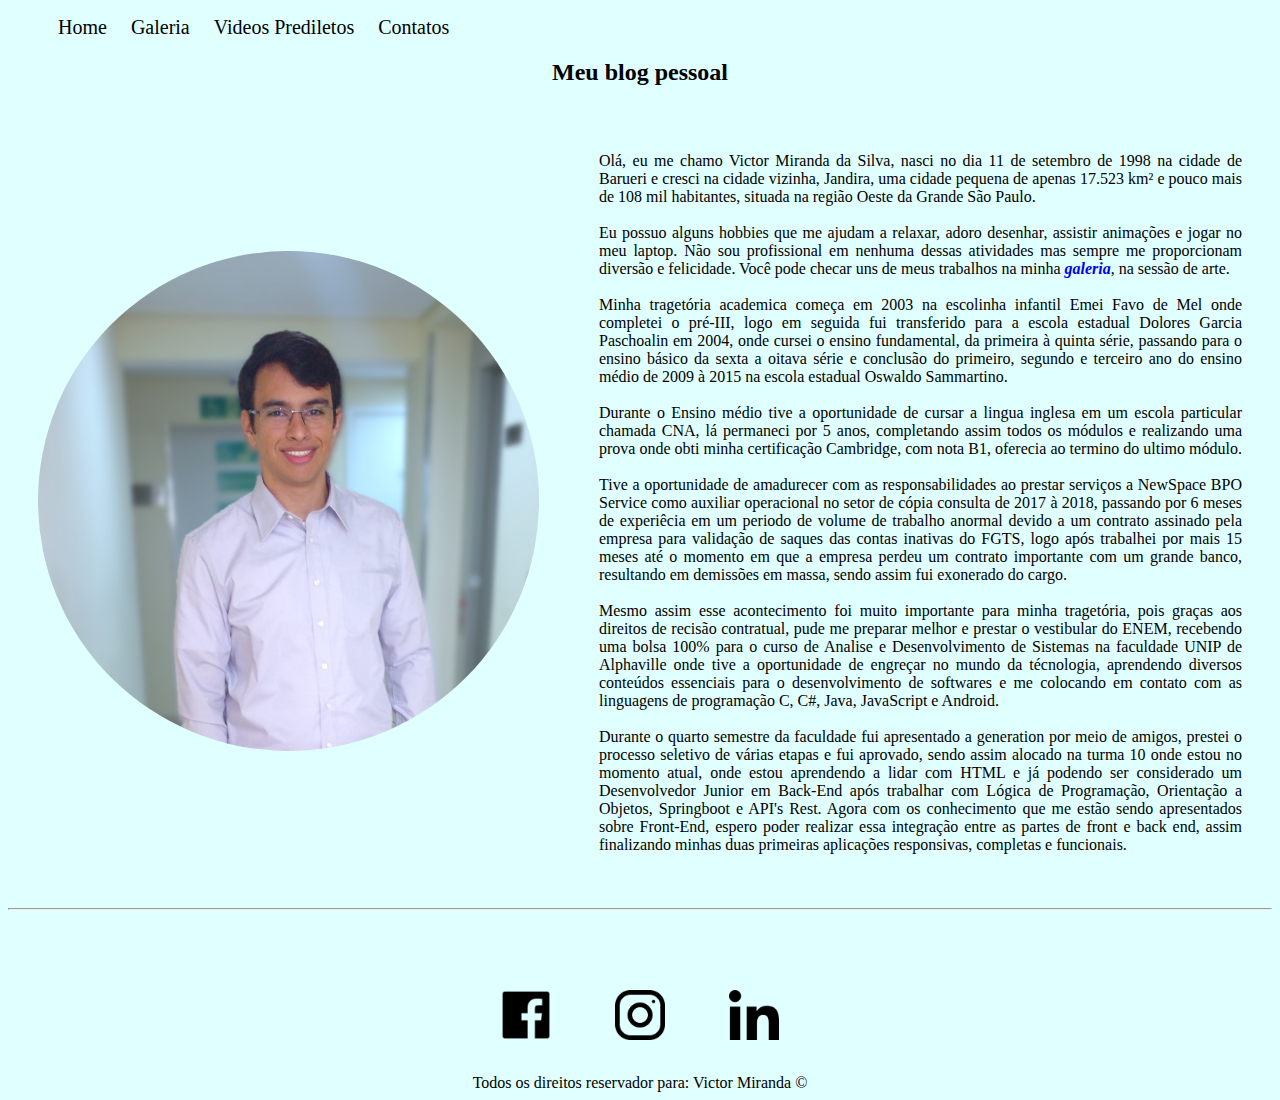
<file: index.html>
<!DOCTYPE html>
<html lang="pt-br">
<head>
    <meta charset="UTF-8">
    <meta name="viewport" content="width=device-width, initial-scale=1.0">
    <title>Meu Perfil</title>
</head>

<link rel="stylesheet" href="assets/css/style.css">

<body <body bgcolor="#E0FFFF">

    <ul class="menu">
        <li><a href="index.html">Home</a></li>
        <li><a href="galeria.html">Galeria</a></li>
        <li><a href="videosfav.html">Videos Prediletos</a></li>
        <li><a href="contato.html">Contatos</a></li>
    </ul>

    <h2 class="center">Meu blog pessoal</h2>

   <div class="container">
        <div>
            <img class="br-50 p-30" src="assets/img/eu/Eu edit.jpg" alt="Foto do criador desse conteúdo">
        </div>
        <div class="p-30">
            <p class="justify">
            Olá, eu me chamo Victor Miranda da Silva, nasci no dia 11 de setembro de 1998 na cidade de Barueri e cresci na cidade vizinha, Jandira, uma cidade pequena de apenas 17.523 km² e pouco mais de 108 mil habitantes, situada na região Oeste da Grande São Paulo.
            <br><br>
            Eu possuo alguns hobbies que me ajudam a relaxar, adoro desenhar, assistir animações e jogar no meu laptop. Não sou profissional em nenhuma dessas atividades mas sempre me proporcionam diversão e felicidade.
            Você pode checar uns de meus trabalhos na minha <a class="topo" href="galeria.html"><i><b>galeria</b></i></a>, na sessão de arte.
             <br><br>
             Minha tragetória academica começa em 2003 na escolinha infantil Emei Favo de Mel onde completei o pré-III, logo em seguida fui transferido para a escola estadual Dolores Garcia Paschoalin em 2004, onde cursei o ensino fundamental, da primeira à quinta série, passando para o ensino básico da sexta a oitava série e conclusão do primeiro, segundo e terceiro ano do ensino médio de 2009 à 2015 na escola estadual Oswaldo Sammartino.
             <br><br>
             Durante o Ensino médio tive a oportunidade de cursar a lingua inglesa em um escola particular chamada CNA, lá permaneci por 5 anos, completando assim todos os módulos e realizando uma prova onde obti minha certificação Cambridge, com nota B1, oferecia ao termino do ultimo módulo.
             <br><br>
             Tive a oportunidade de amadurecer com as responsabilidades ao prestar serviços a NewSpace BPO Service como auxiliar operacional no setor de cópia consulta de 2017 à 2018, passando por 6 meses de experiêcia em um periodo de volume de trabalho anormal devido a um contrato assinado pela empresa para validação de saques das contas inativas do FGTS, logo após trabalhei por mais 15 meses até o momento em que a empresa perdeu um contrato importante com um grande banco, resultando em demissões em massa, sendo assim fui exonerado do cargo.
             <br><br>
             Mesmo assim esse acontecimento foi muito importante para minha tragetória, pois graças aos direitos de recisão contratual, pude me preparar melhor e prestar o vestibular do ENEM, recebendo uma bolsa 100% para o curso de Analise e Desenvolvimento de Sistemas na faculdade UNIP de Alphaville onde tive a oportunidade de engreçar no mundo da técnologia, aprendendo diversos conteúdos essenciais para o desenvolvimento de softwares e me colocando em contato com as linguagens de programação C, C#, Java, JavaScript e Android.
             <br><br>
             Durante o quarto semestre da faculdade fui apresentado a generation por meio de amigos, prestei o processo seletivo de várias etapas e fui aprovado, sendo assim alocado na turma 10 onde estou no momento atual, onde estou aprendendo a lidar com HTML e já podendo ser considerado um Desenvolvedor Junior em Back-End após trabalhar com Lógica de Programação, Orientação a Objetos, Springboot e API's Rest.
             Agora com os conhecimento que me estão sendo apresentados sobre Front-End, espero poder realizar essa integração entre as partes de front e back end, assim finalizando minhas duas primeiras aplicações responsivas, completas e funcionais. 
            </p>
        </div>
   </div>
   <footer class="center">
        <hr class="mb-50">
        <div class="center">
           <a href="https://www.facebook.com/" target="_blank">
               <img class="tm-social p-30" src="assets/img/icons/facebook.png" alt="Logo do Facebook"></a>
           <a href="https://www.instagram.com/" target="_blank">
               <img class="tm-social p-30" src="assets/img/icons/instagram.png" alt="Logo do Instagram"></a>
           <a href="https://www.linkedin.com/" target="_blank">
               <img class="tm-social p-30" src="assets/img/icons/linkedin.png" alt="Logo do Linkedin"></a>
       </div>

       Todos os direitos reservador para: Victor Miranda &copy;
   </footer>
</body>
</html>
</file>
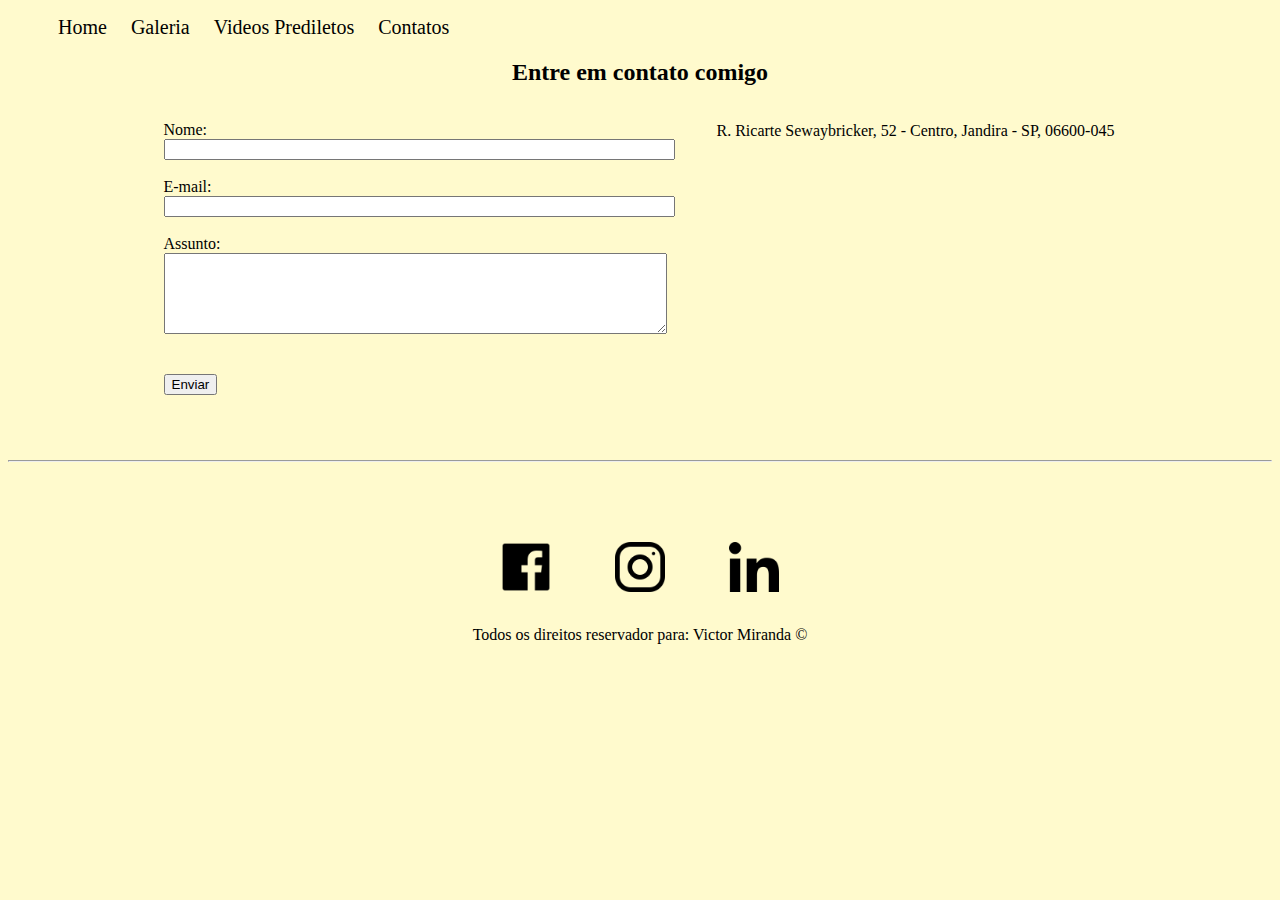
<file: contato.html>
<!DOCTYPE html>
<html lang="pt-br">
<head>
    <meta charset="UTF-8">
    <meta name="viewport" content="width=device-width, initial-scale=1.0">
    <title>Contatos</title>
</head>

<link rel="stylesheet" href="assets/css/style.css">

<body <body bgcolor="#FFFACD">

    <ul class="menu">
        <li><a href="index.html">Home</a></li>
        <li><a href="galeria.html">Galeria</a></li>
        <li><a href="videosfav.html">Videos Prediletos</a></li>
        <li><a href="contato.html">Contatos</a></li>
    </ul>

    <h2 class="center">Entre em contato comigo</h2>

    <div class="container mb-50">
        <div>
            <form>
                <label for="nome">Nome:</label><br>
                <input type="text" id="nome" onkeyup='validaNome()'>
                <div id='txtNome'></div>
                <br>
                <label for="email">E-mail:</label> <br>
                <input type="email" id="email" onkeyup='validaEmail()'>
                <div id='txtEmail'></div>
                <br>
                <label for="assunto">Assunto:</label> <br>
                <textarea name="assunto" id="assunto" cols="60" rows="5" onkeyup="validaAssunto()"></textarea>
                <div id='txtAssunto'></div>
                <br>
                <br>
                <button onclick="enviar()">Enviar</button>
            </form>
        </div>
        <div class="ml-50">
            <p>
            R. Ricarte Sewaybricker, 52 - Centro, Jandira - SP, 06600-045 
            </p>
            <iframe src="https://www.google.com/maps/embed?pb=!1m18!1m12!1m3!1d2740.467148700551!2d-46.903324871926536!3d-23.52946511654473!2m3!1f0!2f0!3f0!3m2!1i1024!2i768!4f13.1!3m3!1m2!1s0x0%3A0xb086f3f7a40480e7!2sJandira%20Plaza%20Shopping!5e0!3m2!1spt-BR!2sbr!4v1605889801177!5m2!1spt-BR!2sbr" width="400" height="250" frameborder="0" style="border:0;" allowfullscreen="" aria-hidden="false" tabindex="0" id="mapa" onmousemove="mapaZoom()" onmouseout="mapaNormal()"></iframe>        
        </div>
    </div>
    
    <footer class="center">
        <hr class="mb-50">
        <div class="center">
            <a href="https://www.facebook.com/" target="_blank">
                <img class="tm-social p-30" src="assets/img/icons/facebook.png" alt="Logo do Facebook">
            </a>
            <a href="https://www.instagram.com/" target="_blank">
                <img class="tm-social p-30" src="assets/img/icons/instagram.png" alt="Logo do Instagram">
            </a>
            <a href="https://www.linkedin.com/" target="_blank">
                <img class="tm-social p-30" src="assets/img/icons/linkedin.png" alt="Logo do Linkedin">
            </a>
        </div>
 
        Todos os direitos reservador para: Victor Miranda &copy;
    </footer>

    <script src="assets/js/script.js"></script>

</body>
</html>
</file>
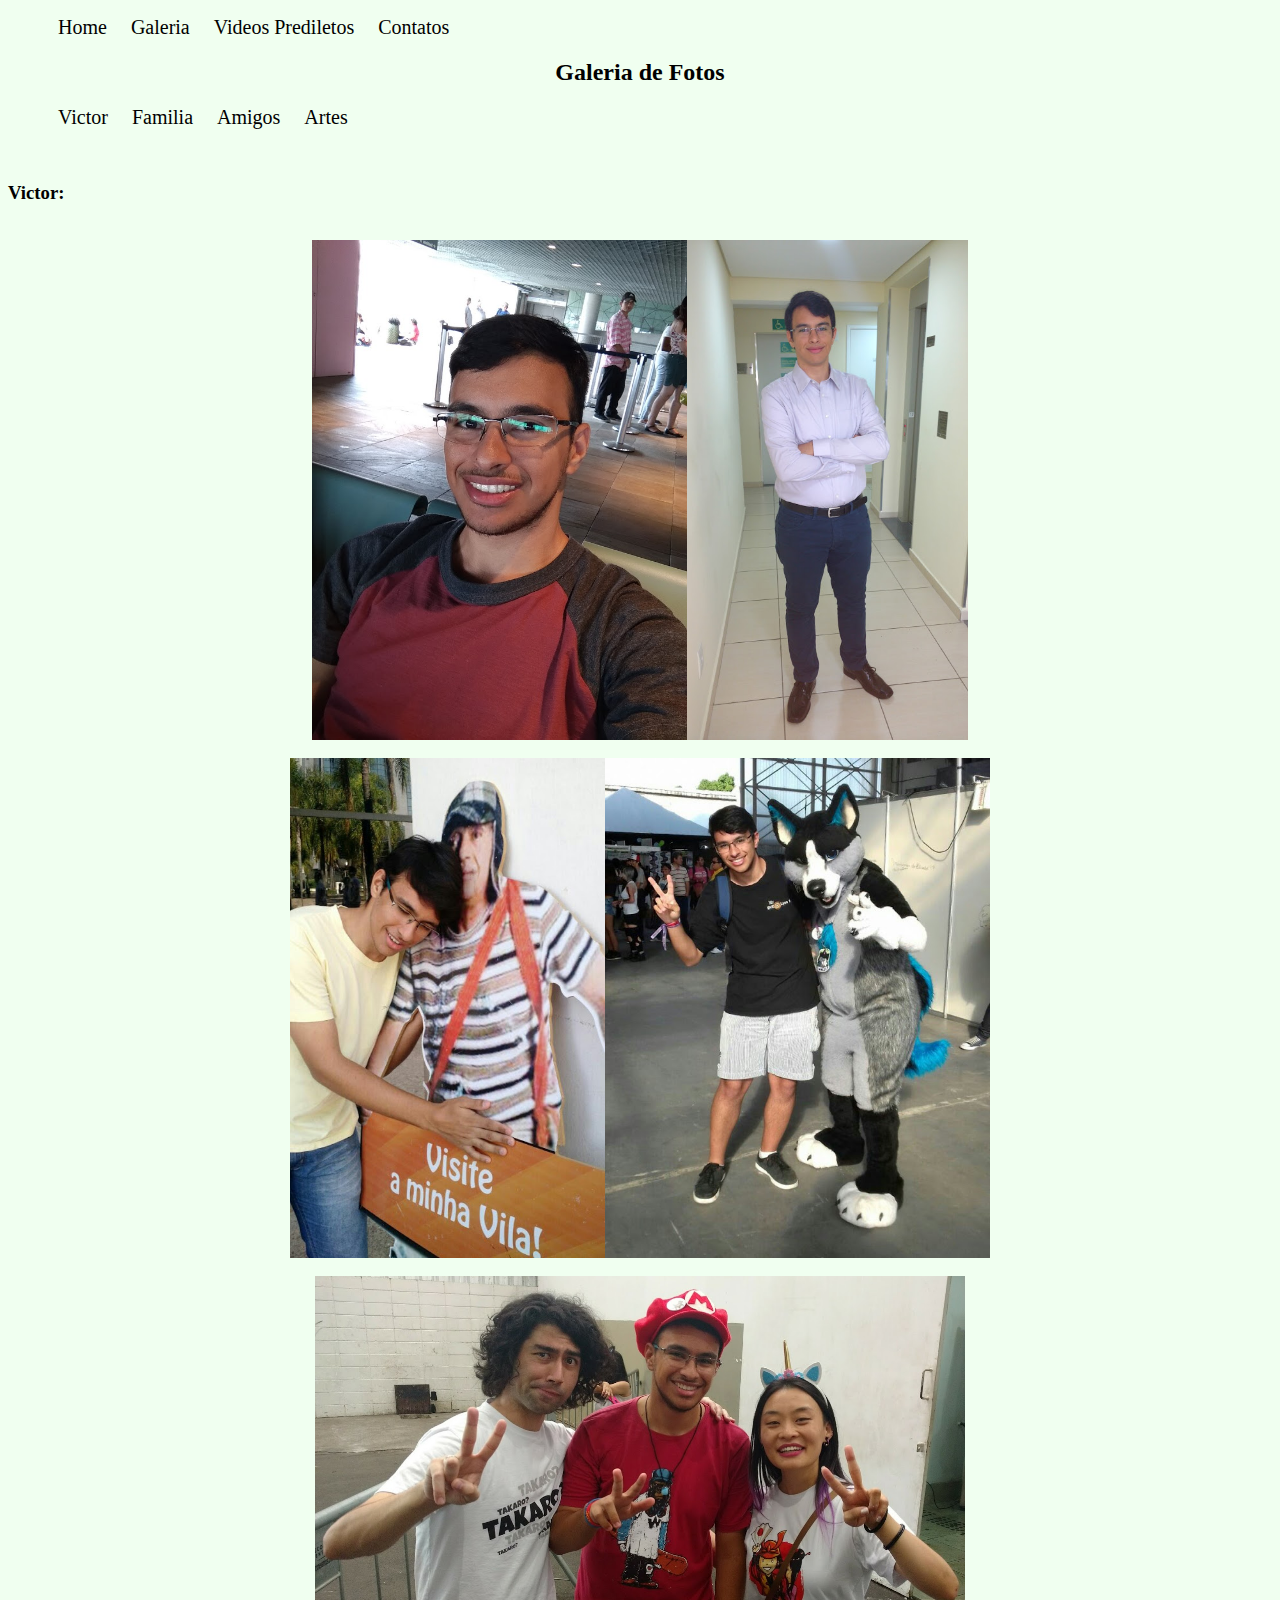
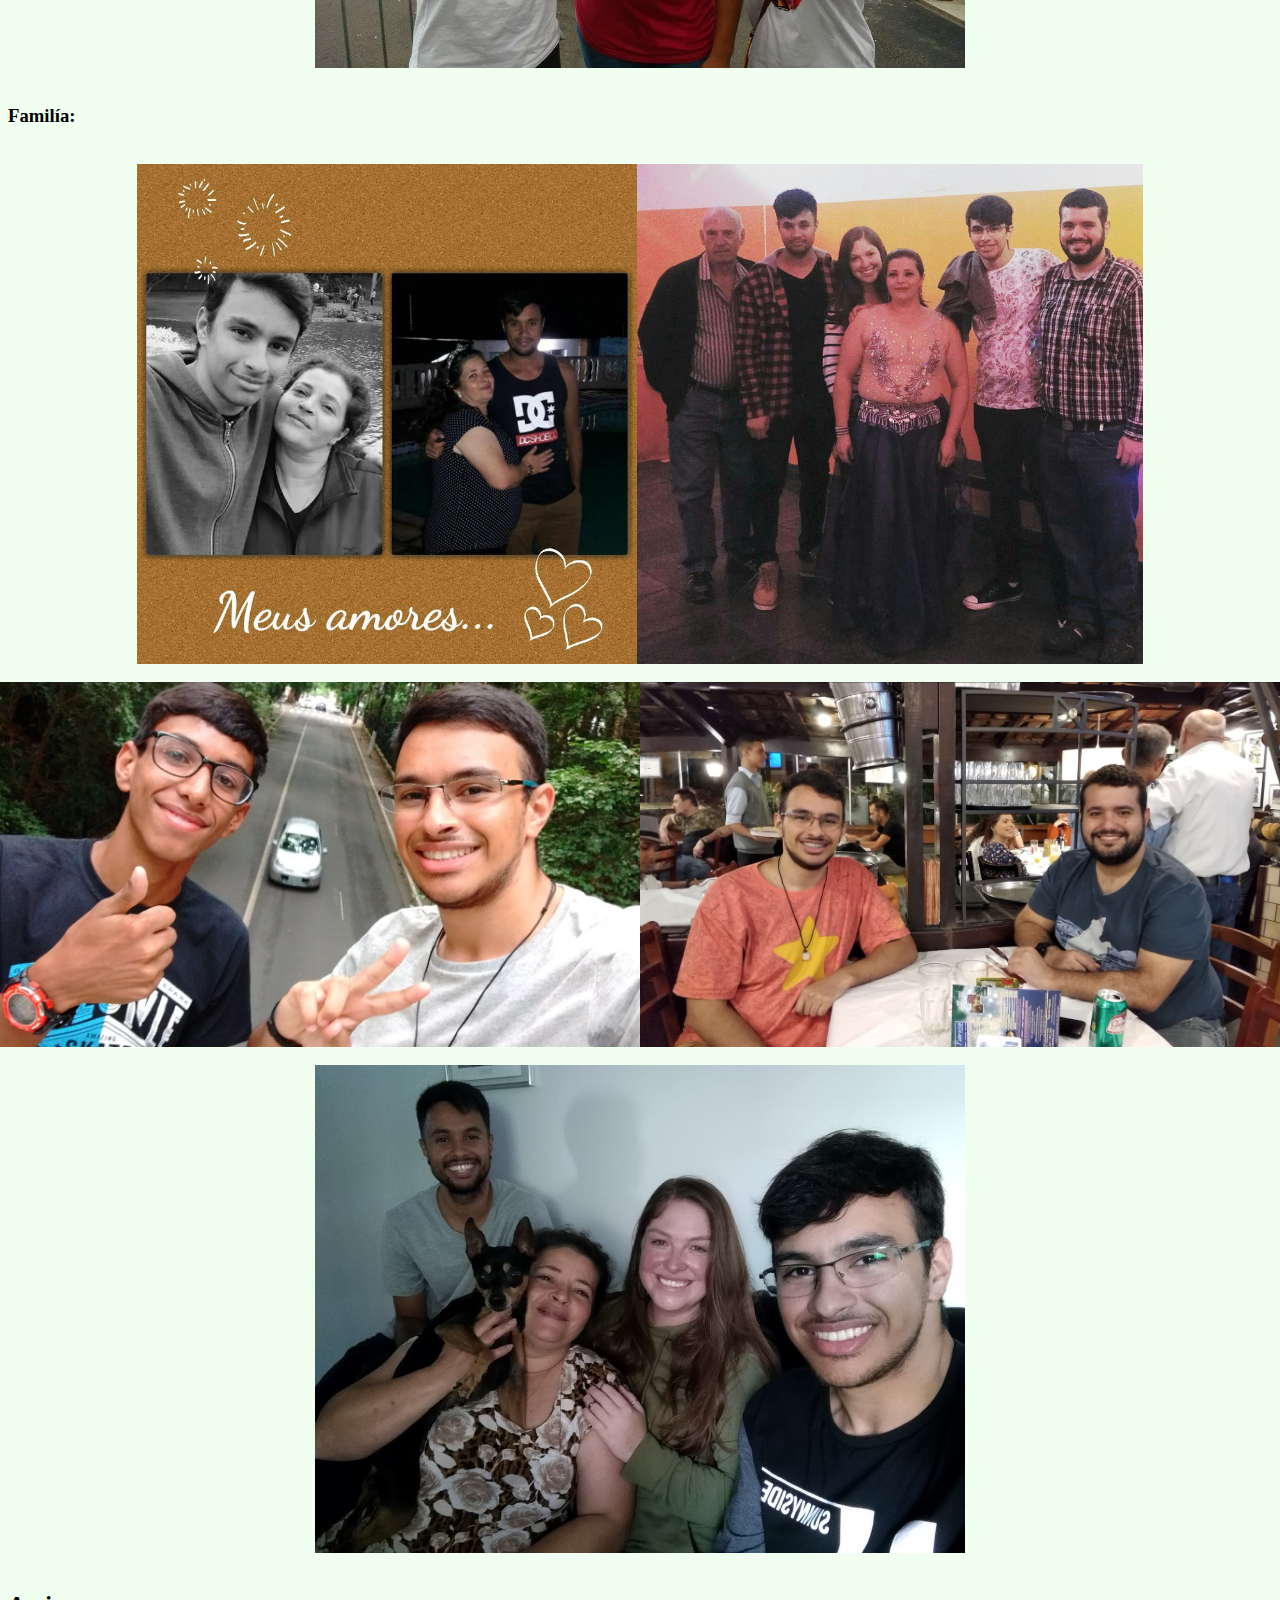
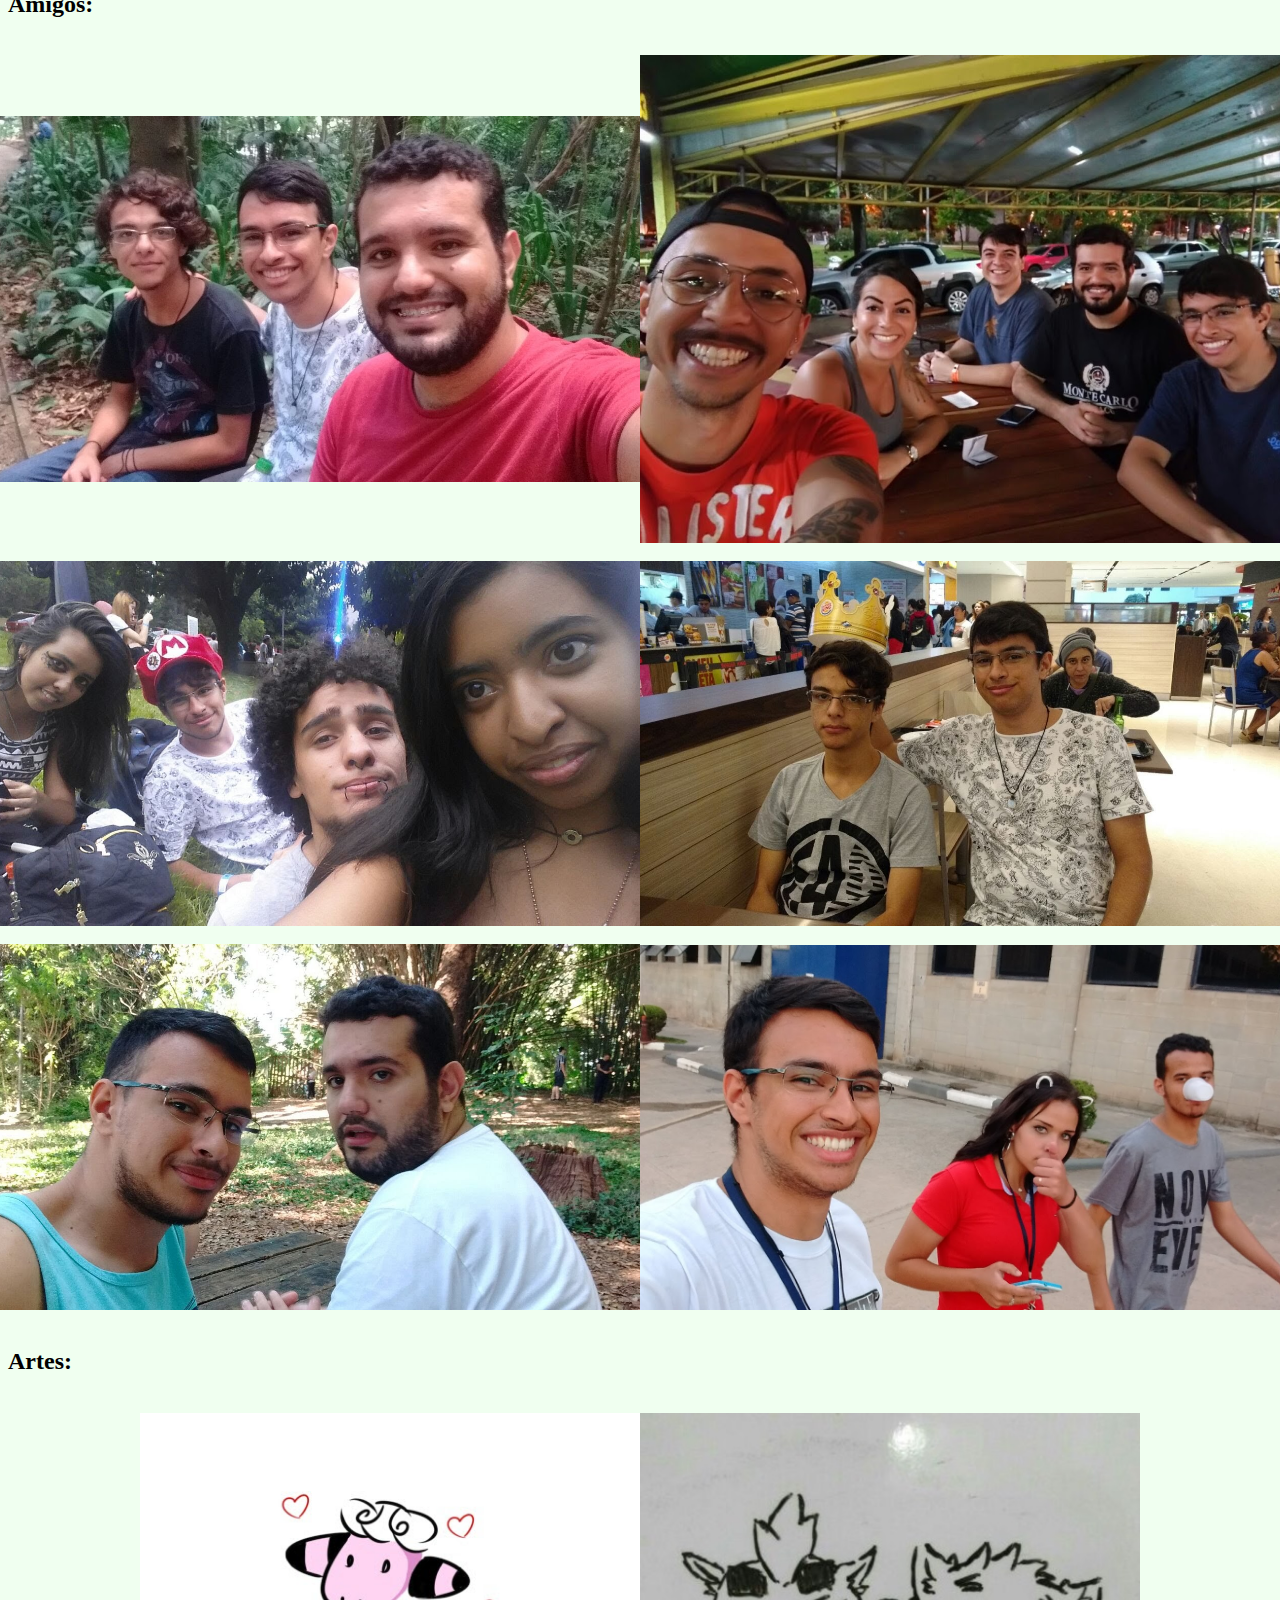
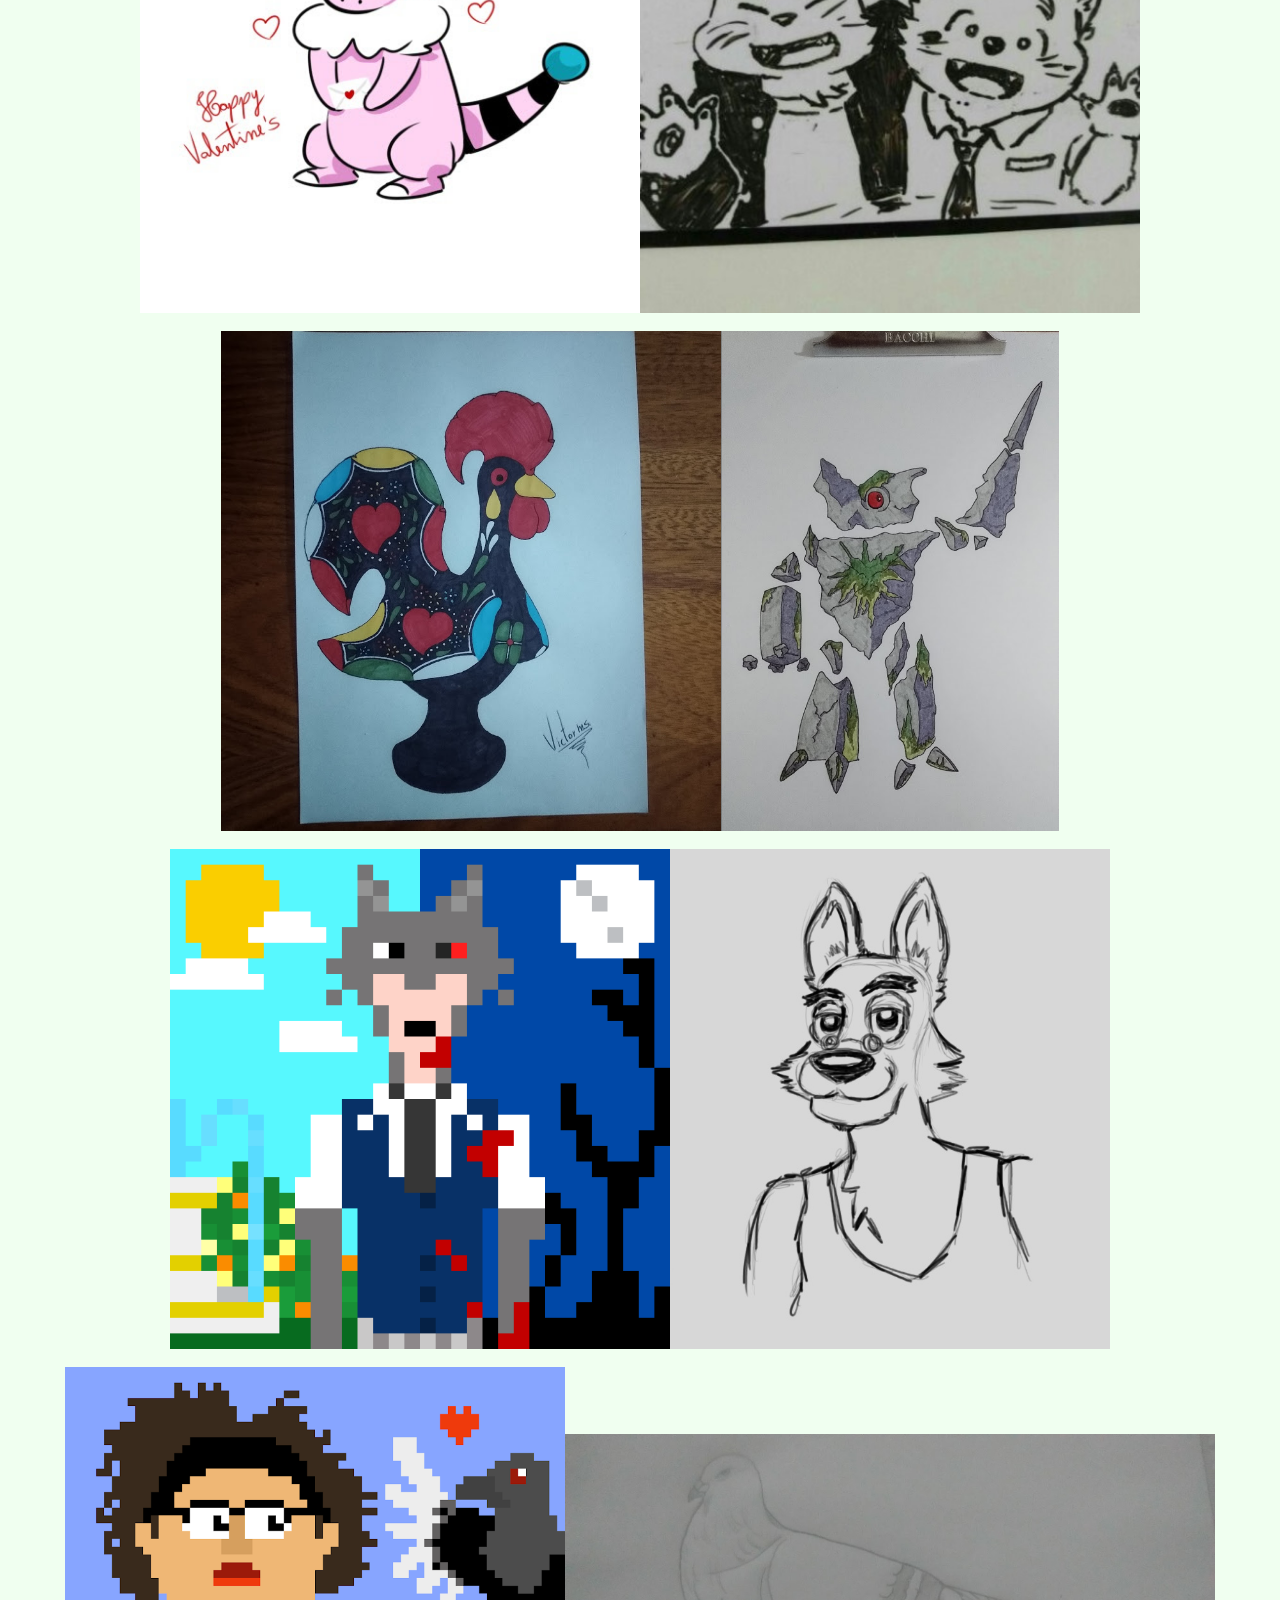
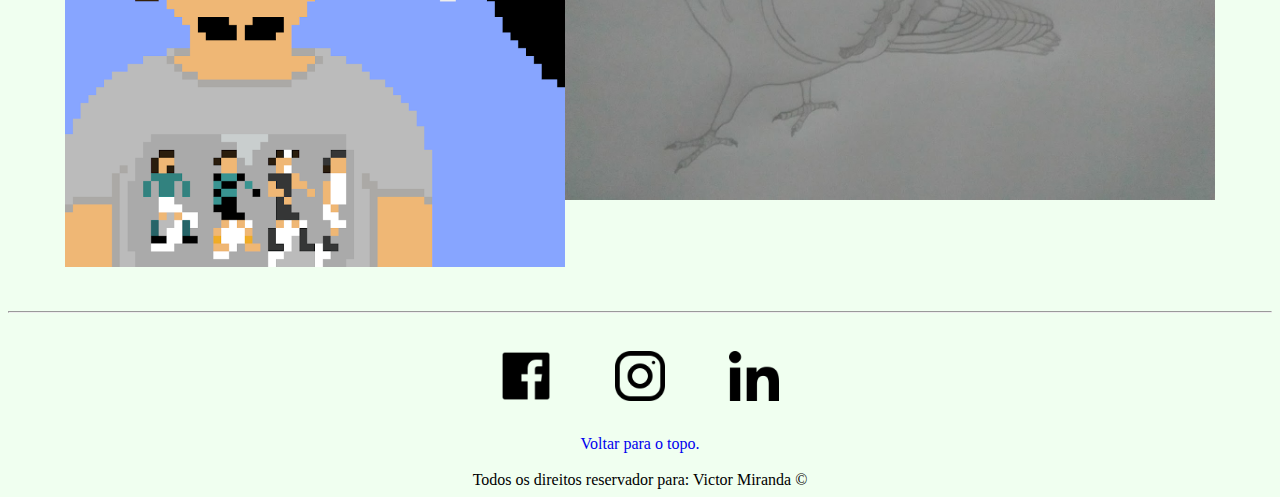
<file: galeria.html>
<!DOCTYPE html>
<html lang="en">
<head>
    <meta charset="UTF-8">
    <meta name="viewport" content="width=device-width, initial-scale=1.0">
    <title>Galeria</title>
</head>

<link rel="stylesheet" href="assets/css/style.css">

<body bgcolor="#F0FFF0">
   
    <ul class="menu">
        <li><a href="index.html">Home</a></li>
        <li><a href="galeria.html">Galeria</a></li>
        <li><a href="videosfav.html">Videos Prediletos</a></li>
        <li><a href="contato.html">Contatos</a></li>
    </ul>

    <h2 class="center">Galeria de Fotos</h2>

    <ul class="menu">
        <li><a href="#victor">Victor</li>
        <li><a href="#familia">Familia</a></li>
        <li><a href="#amigos">Amigos</a></li>
        <li><a href="#artes">Artes</a></li>
    </ul>

    <br>
    <h3 id="#victor">Victor:</h3>
    <br>
        
    <div class="container">
        <img src="assets/img/eu/eu.jpg" alt="Foto do criador desse conteúdo">
        <img src="assets/img/eu/profissional.jpg" alt="Foto do criador desse conteúdo">
    </div>
    <br>
    <div class="container">
        <img src="assets/img/eu/chavez.jpg" alt="Foto do criador desse conteúdo">
        <img src="assets/img/eu/anime.jpg" alt="Foto do criador desse conteúdo">
    </div>
    <br>
    <div class="container">
        <img src="assets/img/eu/JPNDCD.jpg" alt="Foto do criador desse conteúdo">
    </div>
    
    <br>
    <h3 id = "familia">Familía:</h2>
    <br>

    <div class="container">
        <img src="assets/img/familia/diaDasMaes.jpg" alt="Foto de dia das mães">
        <img src="assets/img/familia/maeDanca.jpg" alt="Apresentação de dança da minha mãe">
    </div>
    <br>
    <div class="container">
        <img src="assets/img/familia/irmao.jpg" alt="Irmãozinho">
        <img src="assets/img/familia/aniversario.jpg" alt="Meu anoversário">
    </div>
    <br>
    <div class="container">
        <img src="assets/img/familia/familia.jpg" alt="Familia">
    </div>
        
    <br>
    <h2 id = "amigos">Amigos:</h2>
    <br>

    <div class="container">
        <img src="assets/img/amigos/amigos1.jpg" alt="Foto do criador desse conteúdo">       
        <img src="assets/img/amigos/amigos2.jpg" alt="Foto do criador desse conteúdo">
    </div>
    <br>
    <div class="container">
        <img src="assets/img/amigos/amigos3.jpg" alt="Foto do criador desse conteúdo">
        <img src="assets/img/amigos/amigos4.jpg" alt="Foto do criador desse conteúdo">
    </div>
    <br>
    <div class="container">
        <img src="assets/img/amigos/amigos5.jpg" alt="Foto do criador desse conteúdo">
        <img src="assets/img/amigos/amigos6.jpg" alt="Foto do criador desse conteúdo">
    </div>

    <br>
    <h2 id = "artes">Artes:</h2>
    <br>
    
    <div class="container">
        <img src="assets/img/arte/desenho1.jpg" alt="Foto do criador desse conteúdo">
        <img src="assets/img/arte/desenho2.jpg" alt="Foto do criador desse conteúdo">
    </div>
    <br>
    <div class="container">
        <img src="assets/img/arte/desenho3.jpg" alt="Foto do criador desse conteúdo">
        <img src="assets/img/arte/desenho4.jpg" alt="Foto do criador desse conteúdo">    
    </div>
    <br>
    <div class="container">
        <img src="assets/img/arte/desenho5.png" alt="Foto do criador desse conteúdo">
        <img src="assets/img/arte/desenho8.jpg" alt="Foto do criador desse conteúdo">
    </div>
    <br>
    <div class="container">
        <img src="assets/img/arte/desenho7.png" alt="Foto do criador desse conteúdo">     
        <img src="assets/img/arte/desenho6.jpg" alt="Foto do criador desse conteúdo">
    </div>
    <br>
    <br>
    
    <footer class="center">
        <hr>
        <div class="center">
            <a href="https://www.facebook.com/" target="_blank">
                <img class="tm-social p-30" src="assets/img/icons/facebook.png" alt="Logo do Facebook"></a>
            <a href="https://www.instagram.com/" target="_blank">
                <img class="tm-social p-30" src="assets/img/icons/instagram.png" alt="Logo do Instagram"></a>
            <a href="https://www.linkedin.com/" target="_blank">
                <img class="tm-social p-30" src="assets/img/icons/linkedin.png" alt="Logo do Linkedin"></a>
        </div>
        <div>
            <a class="topo" href="#">Voltar para o topo.</a>
        </div>
        <br>
        Todos os direitos reservador para: Victor Miranda &copy;
    </footer>

</body>
</html>
</file>
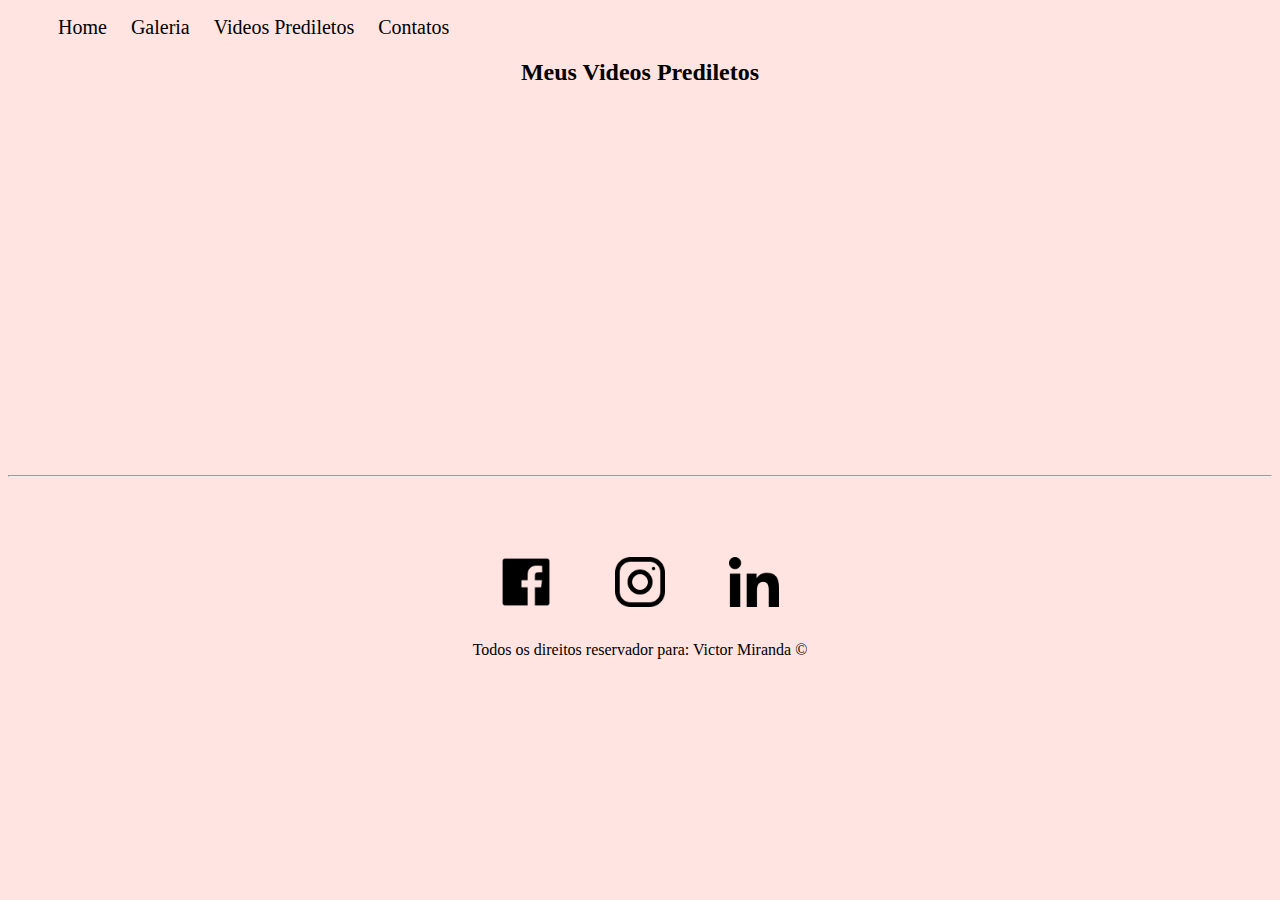
<file: videosfav.html>
<!DOCTYPE html>
<html lang="en">
<head>
    <meta charset="UTF-8">
    <meta name="viewport" content="width=device-width, initial-scale=1.0">
    <title>Videos Prediletos</title>
</head>

<link rel="stylesheet" href="assets/css/style.css">

<body <body bgcolor="#FFE4E1">

    <ul class="menu">
        <li><a href="index.html">Home</a></li>
        <li><a href="galeria.html">Galeria</a></li>
        <li><a href="videosfav.html">Videos Prediletos</a></li>
        <li><a href="contato.html">Contatos</a></li>
    </ul>

    <h2 class="center">Meus Videos Prediletos</h2>

    <div class="container ml-50 mb-50">
        <div>
            <iframe width="560" height="315" src="https://www.youtube.com/embed/qViTVYclP70" frameborder="0" allow="accelerometer; autoplay; clipboard-write; encrypted-media; gyroscope; picture-in-picture" allowfullscreen></iframe>
        </div>
        <div>
            <iframe width="560" height="315" src="https://www.youtube.com/embed/lviZzttl4Kk" frameborder="0" allow="accelerometer; autoplay; clipboard-write; encrypted-media; gyroscope; picture-in-picture" allowfullscreen></iframe>
        </div>
    </div>

    <footer class="center">
        <hr class="mb-50">
        <div class="center">
            <a href="https://www.facebook.com/" target="_blank">
                <img class="tm-social p-30" src="assets/img/icons/facebook.png" alt="Logo do Facebook">
            </a>
            <a href="https://www.instagram.com/" target="_blank">
                <img class="tm-social p-30" src="assets/img/icons/instagram.png" alt="Logo do Instagram">
            </a>
            <a href="https://www.linkedin.com/" target="_blank">
                <img class="tm-social p-30" src="assets/img/icons/linkedin.png" alt="Logo do Linkedin">
            </a>
        </div>
 
        Todos os direitos reservador para: Victor Miranda &copy;
    </footer>
</body>
</html>
</file>
<file: assets/css/style.css>
/*
Estilos da página index.html
*/
.tm-social{
    width: 50px;
    height: 50px;
}
.center {
    text-align: center;
}

.justify{
    text-align: justify;
}

.container {
    display: flex;
    flex-flow: row;
    justify-content: center;
    align-items: center;
}

.container img {
    max-width:650px;
    max-height:500px;
    width: auto;
    height: auto;
}

.flex-container {
    display: flex;
    
  }

.blur {
    text-decoration: none;
    color: black;
    font-size: 15px;
}

.blur:hover {
    color: gray;
}

.menu li {
    display: inline;
    padding: 10px;
}

.menu li a {
    text-decoration: none;
    color: black;
    font-size: 20px;
}

.menu li a:hover {
    color: gray;
}

.top {
    text-decoration: none;
    color: black;
    font-size: 16px;
}

.topo:hover {
    color: gray;
}

.p-30 { 
    padding: 30px;
}

.br-50 {
    border-radius: 50%;
}

.ml-50 {
    margin-left: 50px;
}

.mb-50 {
    margin-bottom: 50px;
}

.imgAuto {
    width: 100%;
    height: auto;
  }
 
a:-webkit-any-link {
    color: -webkit-link;
    cursor: pointer;
    text-decoration: none;
}
  /*
Estilos da página galeria.html
*/
/*
Estilos da página videosfav.html
*/
/*
Estilos da página contato.html
*/
</file>
